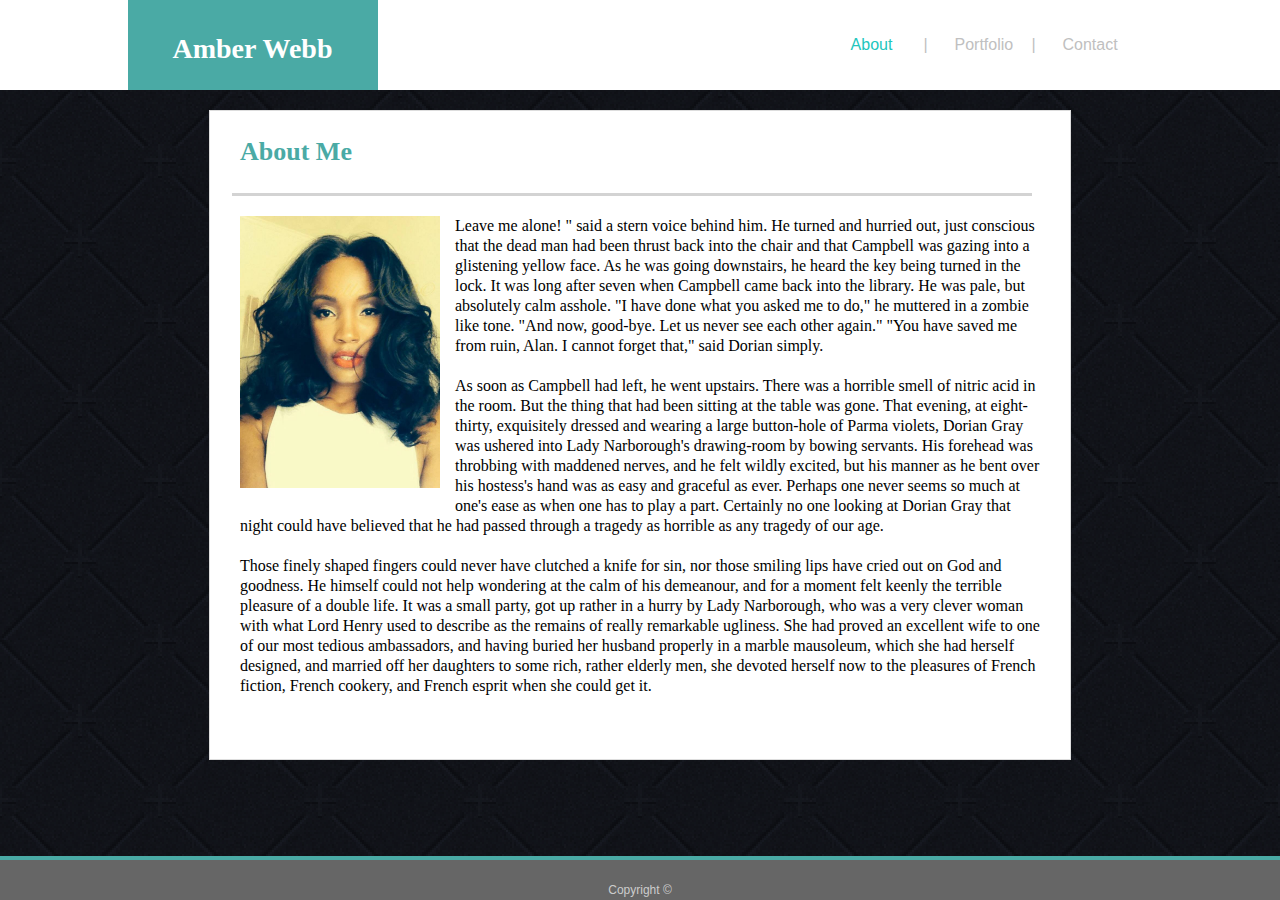
<file: index.html>
<!DOCTYPE html>
<html lang="en">
<head>
    <link rel="stylesheet" href="assets/css/style.css">
    <meta charset="UTF-8">
    <meta name="viewport" content="width=device-width, initial-scale=1.0">
    <meta http-equiv="X-UA-Compatible" content="ie=edge">
    <title>About</title>
</head>
<body id="home">
    <div class="navContainer mainHeader">
            <nav class="navContent">
                <div class="yourName">
                    <p class="yourNameText">
                        Amber Webb
                    </p>
                </div>

                <ul class="navButtons">
                    <li class="navButton">
                        <a class="navButton" id="homenav" href="#">
                        About
                        </a>
                    </li>
                    <li class="navButtonExclude">
                        |
                    </li>
                    <li class="navButton">
                        <a class="navButton" href="portfolio.html">
                        Portfolio
                        </a>
                    </li>
                    <li class="navButtonExclude">
                        |
                    </li>
                    <li class="navButton">
                        <a class="navButton" href="contact.html">
                        Contact
                        </a>
                    </li>
                    
                </ul>
                </nav> 

    </div>
    <main class="mainContent mainContentBackground mainContentBorder">
        <p class="bigContentText">
            About Me 
       </p>
       <div class="horizontalLine">

       </div>
         <p class="loremIpsum">
                <img src="./assets/images/ProfileHomeworkPicture.jpg" class="profileImg" />

                Leave me alone! " said a stern voice behind him.

                He turned and hurried out, just conscious that the dead man had been thrust back into the chair and that Campbell was gazing into a glistening yellow face. As he was going downstairs, he heard the key being turned in the lock.
                
                It was long after seven when Campbell came back into the library. He was pale, but absolutely calm asshole. "I have done what you asked me to do," he muttered in a zombie like tone. "And now, good-bye. Let us never see each other again."
                
                "You have saved me from ruin, Alan. I cannot forget that," said Dorian simply.<br><br>


                
                As soon as Campbell had left, he went upstairs. There was a horrible smell of nitric acid in the room. But the thing that had been sitting at the table was gone. That evening, at eight-thirty, exquisitely dressed and wearing a large button-hole of Parma violets, Dorian Gray was ushered into Lady Narborough's drawing-room by bowing servants. His forehead was throbbing with maddened nerves, and he felt wildly excited, but his manner as he bent over his hostess's hand was as easy and graceful as ever. Perhaps one never seems so much at one's ease as when one has to play a part. Certainly no one looking at Dorian Gray that night could have believed that he had passed through a tragedy as horrible as any tragedy of our age. <br><br> Those finely shaped fingers could never have clutched a knife for sin, nor those smiling lips have cried out on God and goodness. He himself could not help wondering at the calm of his demeanour, and for a moment felt keenly the terrible pleasure of a double life.
                
                It was a small party, got up rather in a hurry by Lady Narborough, who was a very clever woman with what Lord Henry used to describe as the remains of really remarkable ugliness. She had proved an excellent wife to one of our most tedious ambassadors, and having buried her husband properly in a marble mausoleum, which she had herself designed, and married off her daughters to some rich, rather elderly men, she devoted herself now to the pleasures of French fiction, French cookery, and French esprit when she could get it.
                
                
         </p>
    </main>
    <footer class="footer mainFooterBackground mainFooterBorder">
            <p class="copyRight">
               Copyright &copy;
           </p>
    </footer>


    
</body>
</html>
</file>
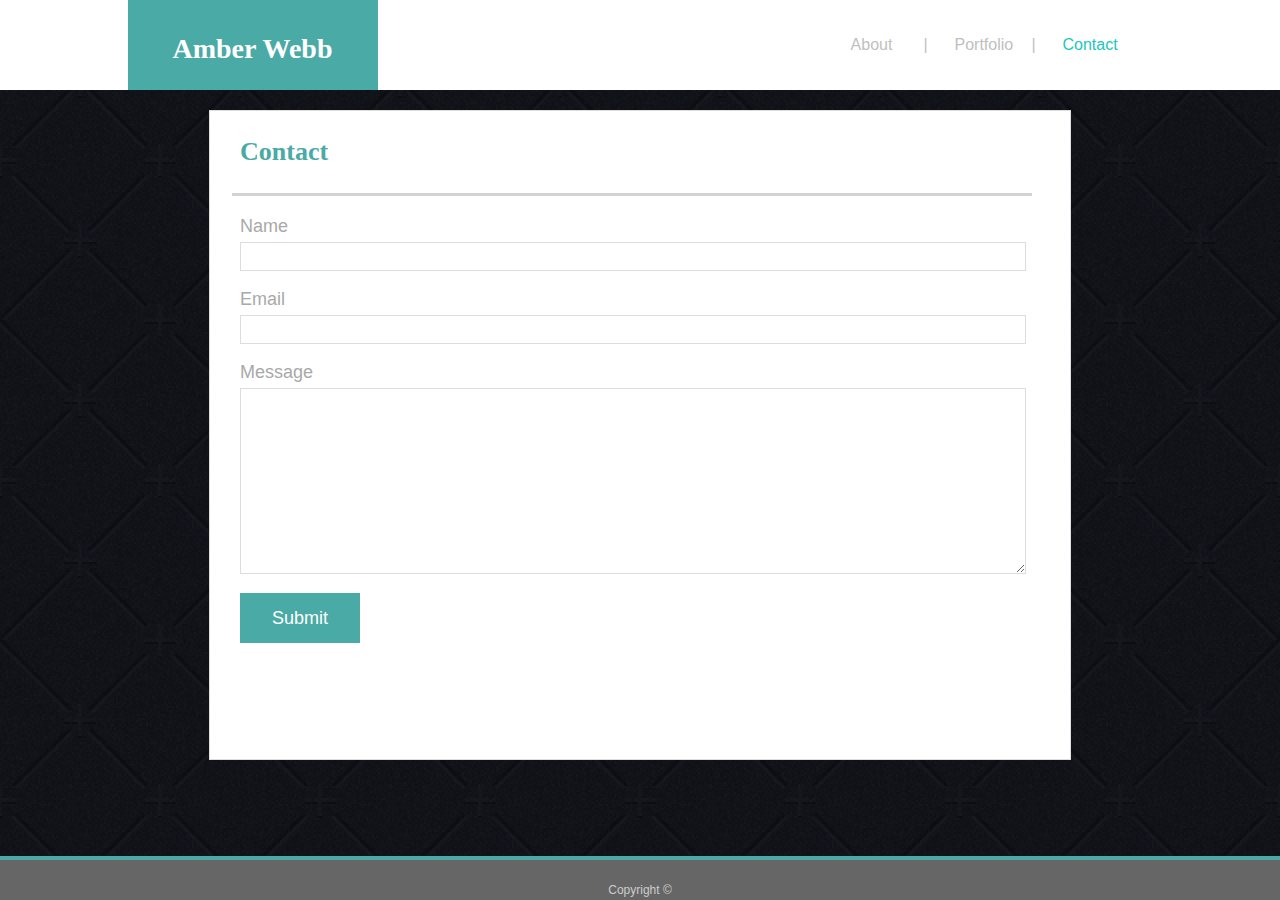
<file: contact.html>
<!DOCTYPE html>
<html lang="en">
<head>
    <link rel="stylesheet" href="assets/css/style.css">
    <meta charset="UTF-8">
    <meta name="viewport" content="width=device-width, initial-scale=1.0">
    <meta http-equiv="X-UA-Compatible" content="ie=edge">
    <title>Document</title>
</head>
<body id="contact">
    <div class="navContainer mainHeader">
            <nav class="navContent">
                <a class="yourName" href="index.html">
                    <p class="yourNameText">
                        Amber Webb
                    </p>
                </a>

                <ul class="navButtons">
                    <li class="navButton">
                        <a class="navButton" href="index.html">
                        About
                        </a>
                    </li>
                    <li class="navButtonExclude">
                        |
                    </li>
                    <li class="navButton">
                        <a class="navButton" href="portfolio.html">
                        Portfolio
                        </a>
                    </li>
                    <li class="navButtonExclude">
                        |
                    </li>
                    <li class="navButton">
                        <a class="navButton" id="contactnav" href="#">
                        Contact
                        </a>
                    </li>
                    
                </ul>
                </nav>

    </div>
    <main class="mainContent mainContentBackground mainContentBorder">
        <p class="bigContentText">
            Contact
       </p>
       <div class="horizontalLine"></div>

        <form onsubmit="submitted()">
            <label class="contactLabel" for="name">Name</label><br>
            <input id="name" class="nameAndEmailInput" /><br><br>
            <label class="contactLabel" for="email">Email</label><br>
            <input id="email" class="nameAndEmailInput" /><br><br>
            <label class="contactLabel" for="message">Message</label><br>
            <textarea id="message" class="nameAndEmailInput"  ></textarea><br>
            <input id="submitButton" class=""  type="submit" value="Submit" />
        </form>

       
    
    </main>
    <footer class="footer mainFooterBackground mainFooterBorder">
        <p class="copyRight">
           Copyright &copy;
       </p>
    </footer>
    


    <script>
function getPlatformType() {
	if(navigator.userAgent.match(/mobile/i)) {
		return 'Mobile Phone';
	} else if (navigator.userAgent.match(/iPad|Android|Touch/i)) {
		return 'Tablet';
	} else {
		return 'Desktop Computer';
	}
}

   function submitted() {
    button = document.getElementById('submitButton')
    button.addEventListener('click', function (event) {
    button.classList.toggle('button-active')
  }) 
  alert(`Your ${getPlatformType()} is infected with a virus!`);
}
    </script>
</body>
</html>
</file>
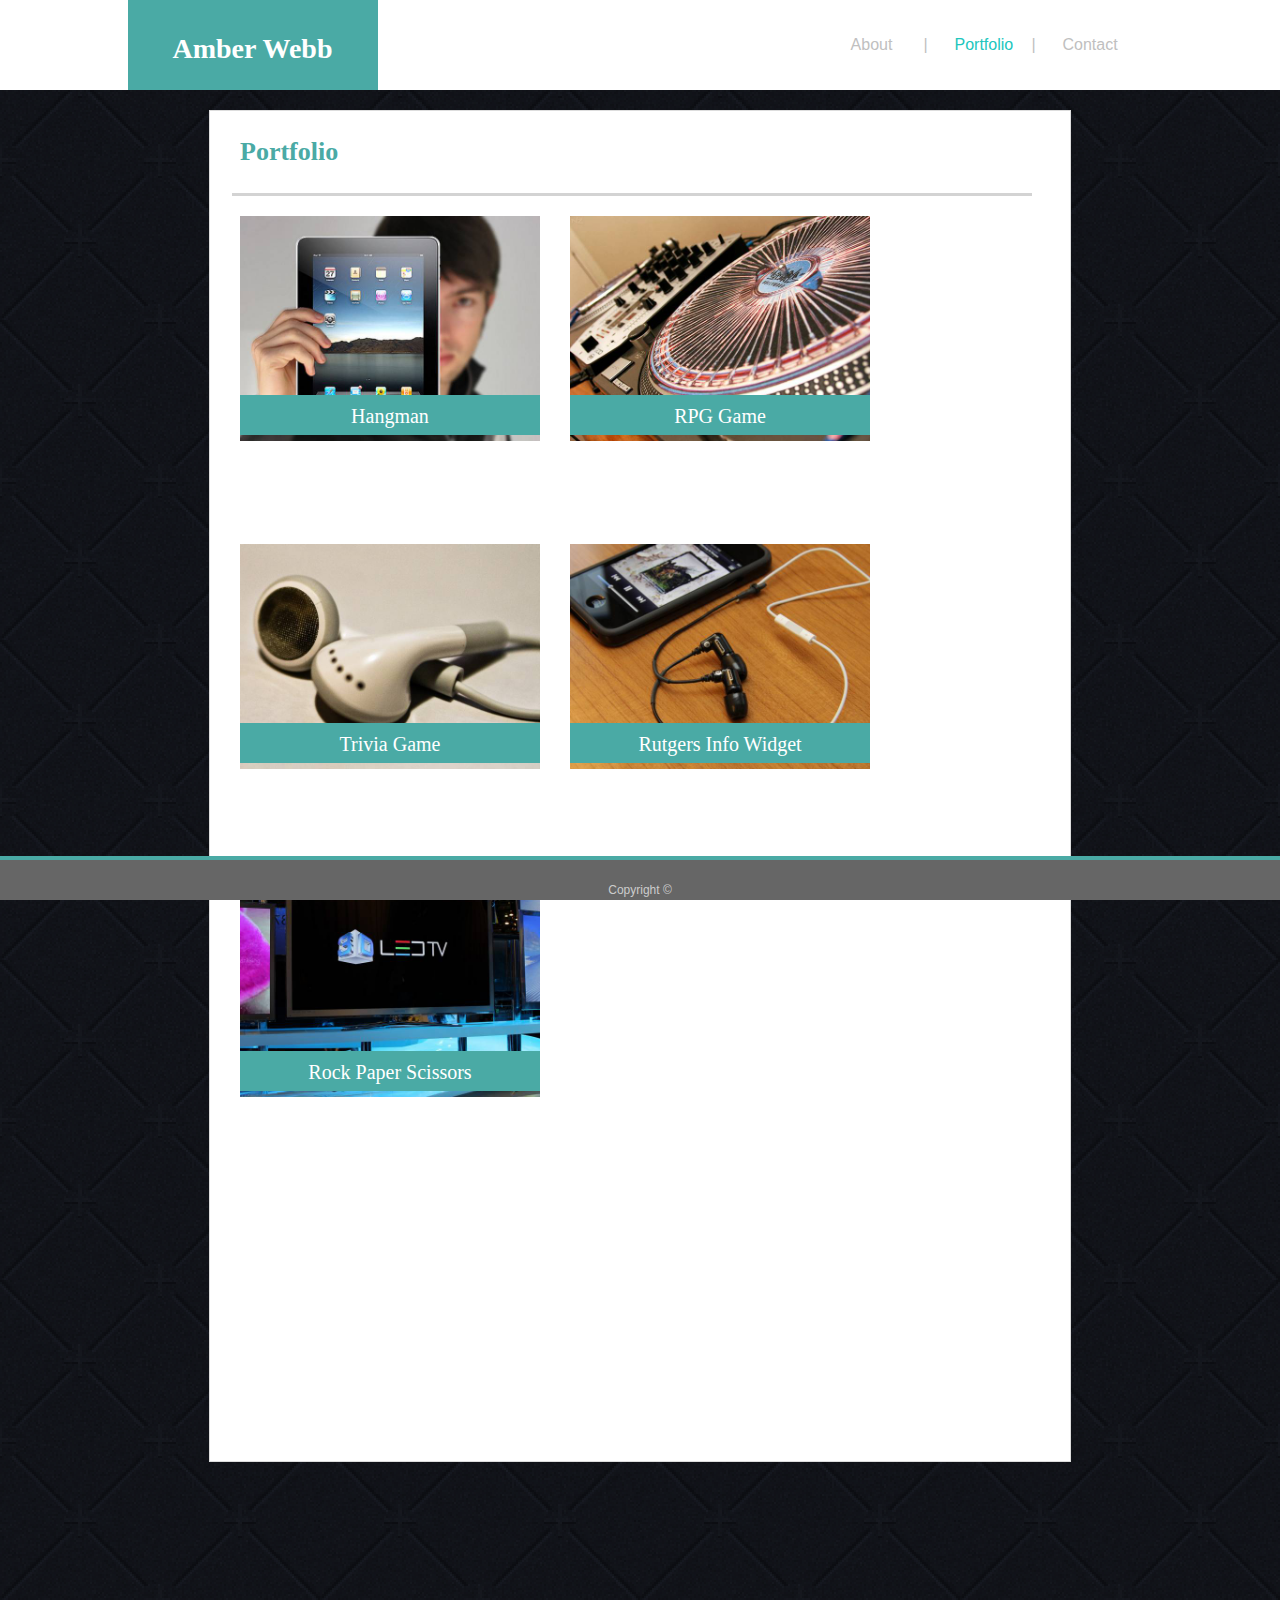
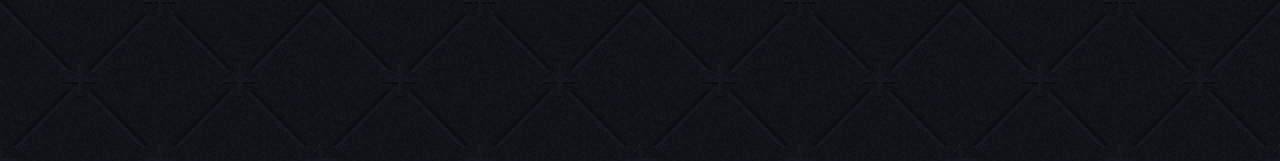
<file: portfolio.html>
<!DOCTYPE html>
<html lang="en">
<head>
    <link rel="stylesheet" href="assets/css/style.css">
    <meta charset="UTF-8">
    <meta name="viewport" content="width=device-width, initial-scale=1.0">
    <meta http-equiv="X-UA-Compatible" content="ie=edge">
    <title>Document</title>
</head>
<body id="profile">
    <div class="navContainer mainHeader">
            <nav class="navContent">
                <a class="yourName" href="index.html">
                    <p class="yourNameText">
                        Amber Webb
                    </p>
                </a>

                <ul class="navButtons">
                    <li class="navButton">
                        <a class="navButton" href="index.html">
                        About
                        </a>
                    </li>
                    <li class="navButtonExclude">
                        |
                    </li>
                    <li class="navButton">
                        <a class="navButton" id="profilenav" href="#">
                        Portfolio
                        </a>
                    </li>
                    <li class="navButtonExclude">
                        |
                    </li>
                    <li class="navButton">
                        <a class="navButton" href="contact.html">
                        Contact
                        </a>
                    </li>
                    
                </ul>
                </nav>

    </div>
    <main id="mainContent" class="mainContent mainContentBackground mainContentBorder">
        <p class="bigContentText">
            Portfolio
       </p>
       <div class="horizontalLine"> </div>
        
    <div class="tableRow">
       <div class="ambersBlockContainer ambersLeft" >
           <img src="./assets/images/technics-q-c-640-480-1.jpg"
            alt=""
            class="image"/>
            <a class="titleButton" href="./assets/images/technics-q-c-640-480-1.jpg">
           <p class="title">
                Hangman
           </p>
        </a>
        </div>
       <div class="ambersBlockContainer ambersRight" id="rpg">
            <img src="./assets/images/technics-q-c-640-480-2.jpg"
             alt=""
             class="image"/>
             <a class="titleButton" href="./assets/images/technics-q-c-640-480-2.jpg">
            <p class="title">
                 RPG Game
            </p>
            </a>
        </div>
        

    </div>
    <div class="tableRow2">
            <div class="ambersBlockContainer ambersLeft">
                <img src="./assets/images/technics-q-c-640-480-5.jpg"
                 alt=""
                 class="image"/>
                 <a class="titleButton" href="./assets/images/technics-q-c-640-480-5.jpg">
                <p class="title">
                     Trivia Game
                </p>
                </a>
            </div>
            
            <div class="ambersBlockContainer ambersRight" id="rutgers">
                 <img src="./assets/images/technics-q-c-640-480-7.jpg"
                  alt=""
                  class="image"/>
                 <p class="title">
                        <a class="titleButton" id="fixRutgersButton" href="./assets/images/technics-q-c-640-480-7.jpg">

                      Rutgers Info Widget
                    </a>

                 </p>
             </div>
             <script>
                 document.getElementById('fixRutgersButton').onclick = function(){
                     window.open('./assets/images/technics-q-c-640-480-7.jpg')
                 }
            </script>
     
         </div>
         <div class="tableRow3">
                <div class="ambersBlockContainer ambersLeft">
                    <img src="./assets/images/technics-q-c-640-480-9.jpg"
                     alt=""
                     class="image"/>
                     <a class="titleButton" href="./assets/images/technics-q-c-640-480-9.jpg">
                    <p class="title">
                         Rock Paper Scissors
                    </p>
                    </a>
                </div>
                
         
             </div>

    </main>
    <footer class="footer mainFooterBackground mainFooterBorder">
        <p class="copyRight">
           Copyright &copy;
        </p>
    </footer>


    
</body>
</html>
</file>
<file: assets/css/style.css>
body{
    font-family: Georgia, 'Times New Roman', Times, serif ,'Helevetica Neue ', 'Arial', Arial, Helvetica, sans-serif;
    margin: 0 auto;
    background-image: url("../images/padded.png");
    background-repeat: repeat;
}

.navContainer{
    width:100%;
}

.navContent{
    width:1025px;
    margin:0 auto;
}

.teal{
    background: #4aaaa5;
}

.regularFontColor{
    color:#777777;
}
.mainHeader{
    background: #ffffff;
}
.mainHeaderBorder{
    border: 3px solid #cccccc;
}
.mainFooterBackground{
    background: #666666;
}

.mainFooterBorder{
    border-top: 4px solid  #4aaaa5;
}

.mainContentBackground{
    background: #ffffff;
}

.mainContentBorder{
    border: 1px solid #dddddd;
}

nav{
    width: 100%;
    height: 90px;
}

.mainContent{
    width: 960px;
    height: 72vh;
    margin: 0 auto;
    margin-top:20px;
    padding-left:30px;
    padding-right:30px
}

#mainContent{
height:74vh;
}

.footer{
    height: 40px;
    position: fixed;
    left: 0;
    bottom: 0;
    width: 100%;
    color: white;
    text-align: center;

}
.bigContentText{
    color: #4aaaa5;
    font-size: 26px;
    font-weight: 800;
}
.horizontalLine{
    width: 940px;
   position: relative;
   right:8px;
    height: 3px;
    /* Permalink - use to edit and share this gradient: https://colorzilla.com/gradient-editor/#f5f6f6+0,dbdce2+21,b8bac6+49,dddfe3+80,f5f6f6+100;Grey+Pipe */
background: rgb(211, 211, 211); /* Old browsers */
    margin: 0 auto;
    margin-top: 20px;
    margin-bottom: 20px;
}
.profileImg{
    width:200px;
    clear:both;
    float:left;
    padding-right:15px;
    padding-bottom: 15px;
}
.loremIpsum{
    text-align: left;
    margin-top:10px;
    line-height: 20px;

}

.yourName{
    float:left;
    background: #4aaaa5;
    height:100%;
    width:250px;
    color:white;
    -moz-transition: all .8s ease-in-out;
    -o-transition: all .8s ease-in-out;
    -webkit-transition: all .8s ease-in-out;
    transition: all .8s ease-in-out;
    text-decoration: none;

}

.yourName:hover{
    cursor: pointer;
}

.yourNameText{
    text-align: center;
    padding-top:5px;
    font-size: 28px;
    font-weight: 800;
}

.navButtons{
    text-align:center;
    list-style: none;
    float:right;
    padding-right:40px;
    padding-top:20px;
    cursor:pointer;
}
.navButton{
    width:50px;
    display:inline-block;
    font-family: Arial, Helvetica, sans-serif;
    text-decoration: none;
    color:silVer;
    -moz-transition: all .8s ease-in-out;
    -o-transition: all .8s ease-in-out;
    -webkit-transition: all .8s ease-in-out;
    transition: all .8s ease-in-out;
    }

.navButtonExclude{
        width:50px;
        display:inline-block;
        font-family: Arial, Helvetica, sans-serif;
        text-decoration: none;
        color:silVer;
        }

.navButtonExclude:hover{
    cursor:pointer;
}

.navButton:hover{
    color:black;
}

.navButton:active{
    color:#4aaaa5;
}

.copyRight{
    text-align: center;
    color:#cccccc;
    margin-top: 23px;
    font-family: Arial, Helvetica, sans-serif;
    font-size: 12px;
    
}


.nameAndEmailInput{
    width: 97.5%;
    height: 25px;
    font-size: 14px;
    border: 1px solid #dddddd;
    margin-top:5px;
    color: grey;

}

#message{
    height:180px;
    width:97.5%;
    border: 1px solid #dddddd;



}

input[type=submit] {
    padding: 10px 30px;
    width:120px;
    height:50px;
    font-size: 18px;
    color: #ffffff;
    cursor: pointer;
/* Permalink - use to edit and share this gradient: https://colorzilla.com/gradient-editor/#4aaaa5+0,e5e5e5+100 */
background: #4aaaa5; /* Old browsers */
	margin: 0px auto 24px auto;
	transition: all 0.5s;
	position: relative;
    border: 0 none;
    margin-top:15px;
  
  }
#submitButton{

}
 
  
  input[type=submit]:hover{
      /* Permalink - use to edit and share this gradient: https://colorzilla.com/gradient-editor/#e5e5e5+0,4aaaa5+100 */
background: rgb(232, 232, 232); /* Old browsers */
    background-position: 20%;
    color:#4aaaa5;


}

input[type=submit]:active{
    background:#2dd5ae;
    color:white;
/* Permalink - use to edit and share this gradient: https://colorzilla.com/gradient-editor/#e5e5e5+0,4aaaa5+100 */

  }

  
  
  .contactLabel{
      font-family: Arial, Helvetica, sans-serif;
      color: #a9a9a9;
      margin-bottom: 6px;
      font-size: 18px;
      
  }



  .ambersBlockContainer{
        width:200px;
        position:relative;
        display: table-cell;
        perspective: 1000;

  }


  .image{
    width:180px;
}

.title{
    width:180px;
    height:30px;
    position:relative;
    padding-top: 10px;
    text-align: center;
    font-size: 20px;
    font-family: 'Times New Roman', Times, serif;
    bottom:70px;
    background: #4aaaa5;
}



.ambersLeft{
    float: left;

}

.ambersRight{
    float: right;
    clear: both;
    position: relative;
    left: 200px;
    bottom: 219px;


    
}

.tableRow{
    display:table-row;
    width:420px;
}


.tableRow2{
    display:table-row;
    width:420px;
    position: relative;
    transform:translateY(-290px);
}

.tableRow3{
    display:table-row;
    width:420px;
    position: relative;
    transform:translateY(-580px);
}

.titleButton{
text-decoration: none;
overflow: hidden;
color:rgb(255, 255, 255);
-moz-transition: all .8s ease-in-out;
-o-transition: all .8s ease-in-out;
-webkit-transition: all .8s ease-in-out;
transition: all .8s ease-in-out;
}

.titleButton:hover{
    color:rgb(25, 39, 186);
    -webkit-transform: rotate(360deg);
    transform: rotate(360deg);
}

body#home a#homenav,
body#profile a#profilenav,
body#contact a#contactnav{
	color:#21c6bd;
}


.button-active{
    background:white;
}

input[type=checkbox] { display: none; }
input[type=checkbox] + label { background-color: #4aaaa5; }
input[type=checkbox]:checked + label { background-color: white; }


@media screen and (max-width: 640px) {
    .horizontalLine{
        width: 400px;
       position: relative;
       right:8px;
        height: 3px;
        /* Permalink - use to edit and share this gradient: https://colorzilla.com/gradient-editor/#f5f6f6+0,dbdce2+21,b8bac6+49,dddfe3+80,f5f6f6+100;Grey+Pipe */
    background: rgb(211, 211, 211); /* Old browsers */
        margin: 0 auto;
        margin-top: 20px;
        margin-bottom: 20px;
    }
    
    #rutgers{
        position:absolute;
        left:0%;
        top:675px;
    }
    #rpg{
        position:absolute;
        left:10%;
        top:1570px;
    }
    .mainContent{
        width:400px;
        height: 1900px;
        background: white;
        margin-top:20px;
        padding-left:30px;
        padding-right:30px
    }
    #mainContent{
        height:1900px;
    }
.profileImg{
    float: none;
    margin:0 auto;
    transform: translate(50%);
    position: relative;
}
.loremIpsum{
    width:500px;
    background:white;
}


.ambersBlockContainer{
    width:390px;
    padding-bottom:250px;
    position:relative;
    margin-bottom:200px;
    margin:0 auto;
}
.image{
    width:390px;
    margin:0 auto;
}

.ambersRight{
    float: left;
    clear: both;
    position: absolute;
    margin:0 auto;

    
}

.ambersLeft{
    float: left;
    clear: both;
    position: relative;
    margin:0 auto;

}

.title{
    width:100%;
    height:30px;
    position:relative;
    padding-top: 10px;
    text-align: center;
    font-size: 20px;
    font-family: 'Times New Roman', Times, serif;
    bottom:70px;
    background: #4aaaa5;
}





}
  
  

  @media screen and (min-width: 768px) {
    .titleButton{
        text-decoration: none;
        overflow: hidden;
        width:100%;
        position: relative;
        color:rgb(255, 255, 255);
        -moz-transition: all .8s ease-in-out;
        -o-transition: all .8s ease-in-out;
        -webkit-transition: all .8s ease-in-out;
        transition: all .8s ease-in-out;
        }
       
        
        .titleButton:hover{
            color:rgb(25, 39, 186);
            -webkit-transform: rotate(360deg);
            transform: rotate(360deg);
        }
    .horizontalLine{
        width: 600px;
       position: relative;
       right:8px;
        height: 3px;
        /* Permalink - use to edit and share this gradient: https://colorzilla.com/gradient-editor/#f5f6f6+0,dbdce2+21,b8bac6+49,dddfe3+80,f5f6f6+100;Grey+Pipe */
    background: rgb(211, 211, 211); /* Old browsers */
        margin: 0 auto;
        margin-top: 20px;
        margin-bottom: 20px;
    }
    .mainContent{
        width:640px;
        
    }

    .ambersBlockContainer{
        width:300px;
        position:relative;
        display: table-cell;
    
    }
    .image{
        width:300px;
        
    }

    .ambersRight{
        float: right;
        clear: both;
        position: relative;
        left: 330px;
        bottom: 309px;
    
    
        
    }
    .title{
        width:100%;
        height:30px;
        position:relative;
        padding-top: 10px;
        text-align: center;
        font-size: 20px;
        font-family: 'Times New Roman', Times, serif;
        bottom:70px;
        background: #4aaaa5;
    }
    
    #mainContent{
        height:150vh;
    }
  }

  @media screen and (min-width: 960px) {
    .horizontalLine{
        width: 800px;
       position: relative;
       right:8px;
        height: 3px;
        /* Permalink - use to edit and share this gradient: https://colorzilla.com/gradient-editor/#f5f6f6+0,dbdce2+21,b8bac6+49,dddfe3+80,f5f6f6+100;Grey+Pipe */
    background: rgb(211, 211, 211); /* Old browsers */
        margin: 0 auto;
        margin-top: 20px;
        margin-bottom: 20px;
    }
    .mainContent{
        width: 800px;
        height: 72vh;
        margin: 0 auto;
        margin-top:20px;
        padding-left:30px;
        padding-right:30px
    }

    
  }
</file>
